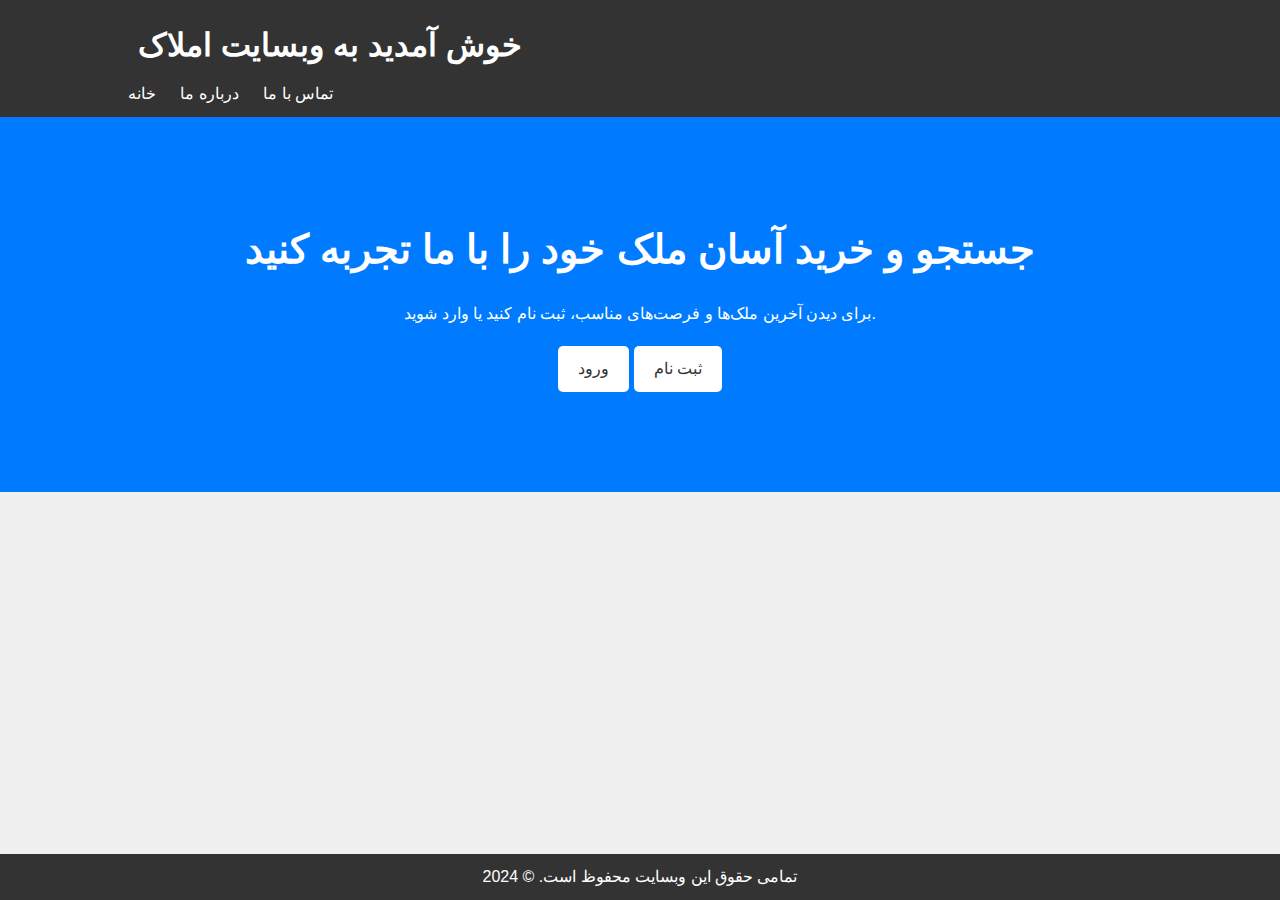
<file: Property Site/Property Site/index.html>
<!DOCTYPE html>
<html lang="fa">
<head>
    <meta charset="UTF-8">
    <meta name="viewport" content="width=device-width, initial-scale=1.0">
    <title>وبسایت املاک</title>
    <link rel="stylesheet" href="main.css">
</head>
<body>
    <header>
        <div class="container">
            <h1>خوش آمدید به وبسایت املاک</h1>
            <nav>
                <ul>
                    <li><a href="index.html">خانه</a></li>
                    <li><a href="about.html">درباره ما</a></li>
                    <li><a href="contact.html">تماس با ما</a></li>
                </ul>
            </nav>
        </div>
    </header>

    <section id="hero">
        <div class="container">
            <h2>جستجو و خرید آسان ملک خود را با ما تجربه کنید</h2>
            <p>برای دیدن آخرین ملک‌ها و فرصت‌های مناسب، ثبت نام کنید یا وارد شوید.</p>
            <div class="cta-buttons">
                <a href="login.html" class="button">ورود</a>
                <a href="singup.html" class="button">ثبت نام</a>
            </div>
        </div>
    </section>

    <footer>
        <div class="container">
            <p>تمامی حقوق این وبسایت محفوظ است. &copy; 2024</p>
        </div>
    </footer>
</body>
</html>
</file>
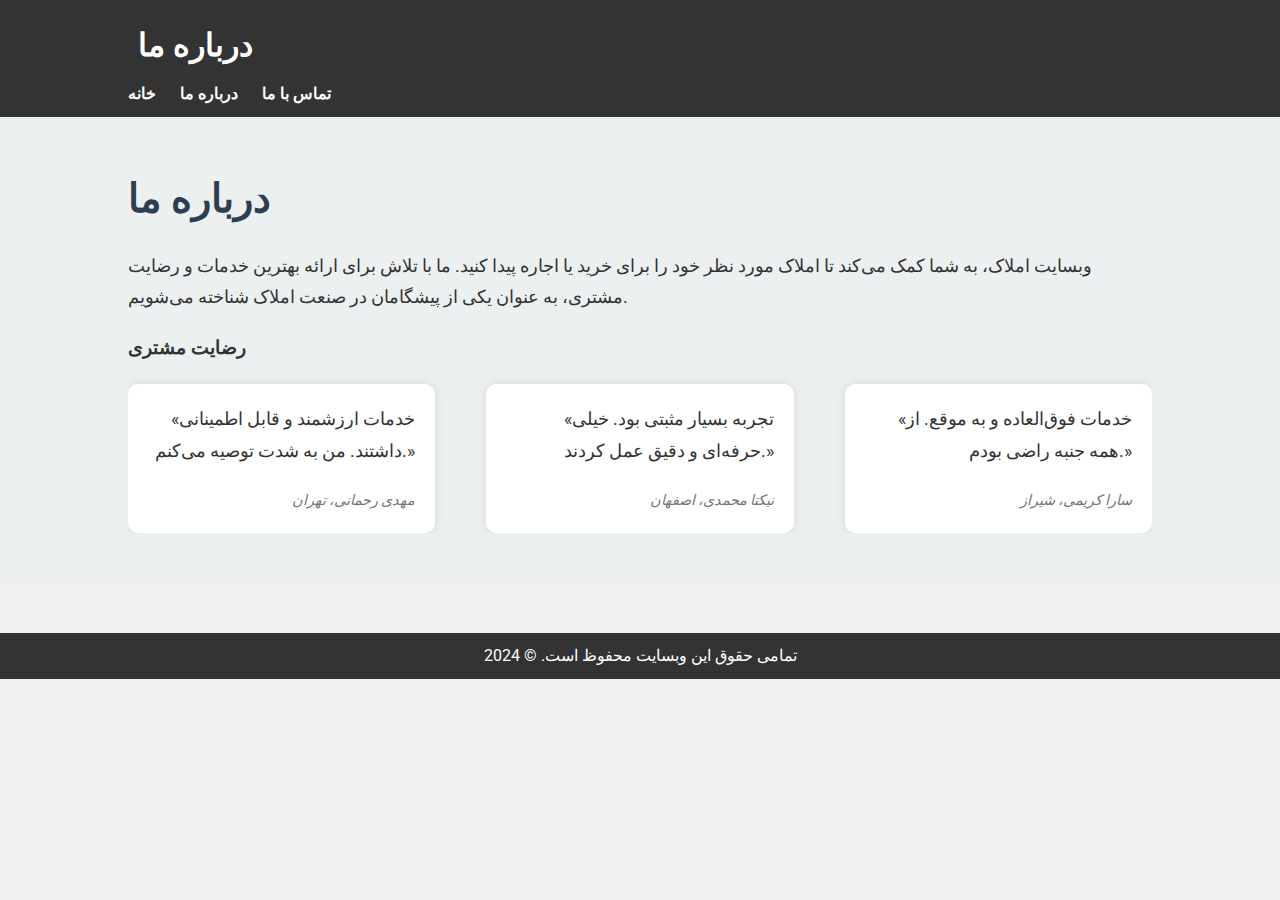
<file: Property Site/Property Site/about.html>
<!DOCTYPE html>
<html lang="fa">
<head>
    <meta charset="UTF-8">
    <meta name="viewport" content="width=device-width, initial-scale=1.0">
    <title>درباره ما - وبسایت املاک</title>
    <link rel="stylesheet" href="dar.css">
    <link href="https://fonts.googleapis.com/css2?family=Roboto:wght@300;400;700&display=swap" rel="stylesheet">
</head>
<body>
    <header>
        <div class="container">
            <h1>درباره ما</h1>
            <nav>
                <ul>
                    <li><a href="index.html">خانه</a></li>
                    <li><a href="about.html">درباره ما</a></li>
                    <li><a href="contact.html">تماس با ما</a></li>
                </ul>
            </nav>
        </div>
    </header>

    <section id="about">
        <div class="container">
            <h2>درباره ما</h2>
            <p>وبسایت املاک، به شما کمک می‌کند تا املاک مورد نظر خود را برای خرید یا اجاره پیدا کنید. ما با تلاش برای ارائه بهترین خدمات و رضایت مشتری، به عنوان یکی از پیشگامان در صنعت املاک شناخته می‌شویم.</p>
            
            <h3>رضایت مشتری</h3>
            <div class="customer-satisfaction">
                <div class="testimonial">
                    <p>«خدمات ارزشمند و قابل اطمینانی داشتند. من به شدت توصیه می‌کنم.»</p>
                    <span>مهدی رحمانی، تهران</span>
                </div>
                <div class="testimonial">
                    <p>«تجربه بسیار مثبتی بود. خیلی حرفه‌ای و دقیق عمل کردند.»</p>
                    <span>نیکتا محمدی، اصفهان</span>
                </div>
                <div class="testimonial">
                    <p>«خدمات فوق‌العاده و به موقع. از همه جنبه راضی بودم.»</p>
                    <span>سارا کریمی، شیراز</span>
                </div>
            </div>
        </div>
    </section>

    <footer>
        <div class="container">
            <p>تمامی حقوق این وبسایت محفوظ است. &copy; 2024</p>
        </div>
    </footer>
</body>
</html>
</file>
<file: Property Site/Property Site/main.css>
/* Reset CSS */
* {
    margin: 0;
    padding: 0;
    box-sizing: border-box;
}

/* Basic Styles */
body {
    font-family: Arial, sans-serif;
    line-height: 1.6;
    background-color: #f0f0f0;
    color: #333;
}

.container {
    width: 80%;
    margin: 0 auto;
    overflow: hidden;
}

header {
    background-color: #333;
    color: #fff;
    padding: 10px 0;
}

header h1 {
    margin: 0;
    padding: 10px;
    font-size: 2em;
}

nav ul {
    list-style-type: none;
    padding: 0;
}

nav ul li {
    display: inline;
    margin-right: 20px;
}

nav ul li a {
    color: #fff;
    text-decoration: none;
}

section#hero {
    background-color: #007bff;
    color: #fff;
    text-align: center;
    padding: 100px 0;
}

section#hero h2 {
    font-size: 2.5em;
    margin-bottom: 20px;
}

.section#hero p {
    font-size: 1.2em;
}

.cta-buttons .button {
    display: inline-block;
    padding: 10px 20px;
    margin-top: 20px;
    background-color: #fff;
    color: #333;
    text-decoration: none;
    border-radius: 5px;
    transition: background-color 0.3s ease;
}

.cta-buttons .button:hover {
    background-color: #f0f0f0;
}

footer {
    background-color: #333;
    color: #fff;
    text-align: center;
    padding: 10px 0;
    position: absolute;
    bottom: 0;
    width: 100%;
}
</file>
<file: Property Site/Property Site/dar.css>
/* Reset CSS */
* {
    margin: 0;
    padding: 0;
    box-sizing: border-box;
}

/* Basic Styles */
body {
    font-family: 'Roboto', sans-serif;
    line-height: 1.6;
    background-color: #f0f0f0;
    color: #333;
}

.container {
    width: 80%;
    margin: 0 auto;
    overflow: hidden;
}

header {
    background-color: #333;
    color: #fff;
    padding: 10px 0;
}

header h1 {
    margin: 0;
    padding: 10px;
    font-size: 2em;
}

nav ul {
    list-style-type: none;
    padding: 0;
    text-align: left;
}

nav ul li {
    display: inline;
    margin-right: 20px;
}

nav ul li a {
    color: #fff;
    text-decoration: none;
    font-weight: 700;
}

nav ul li a:hover {
    color: #3498db;
}

#about {
    padding: 50px 0;
    background-color: #ecf0f1;
}

#about h2 {
    font-size: 2.5em;
    color: #2c3e50;
    margin-bottom: 20px;
}

#about p {
    font-size: 1.1em;
    line-height: 1.8;
    margin-bottom: 20px;
}

.customer-satisfaction {
    display: flex;
    justify-content: space-between;
    margin-top: 20px;
}

.testimonial {
    background-color: #fff;
    padding: 20px;
    border-radius: 10px;
    box-shadow: 0 0 10px rgba(0, 0, 0, 0.1);
    text-align: right;
    width: 30%;
}

.testimonial p {
    font-size: 1.1em;
    line-height: 1.6;
    margin-bottom: 10px;
}

.testimonial span {
    font-size: 0.9em;
    font-style: italic;
    color: #777;
}

footer {
    background-color: #333;
    color: #fff;
    text-align: center;
    padding: 10px 0;
    margin-top: 50px;
}

footer p {
    margin: 0;
    font-size: 1em;
}
</file>
